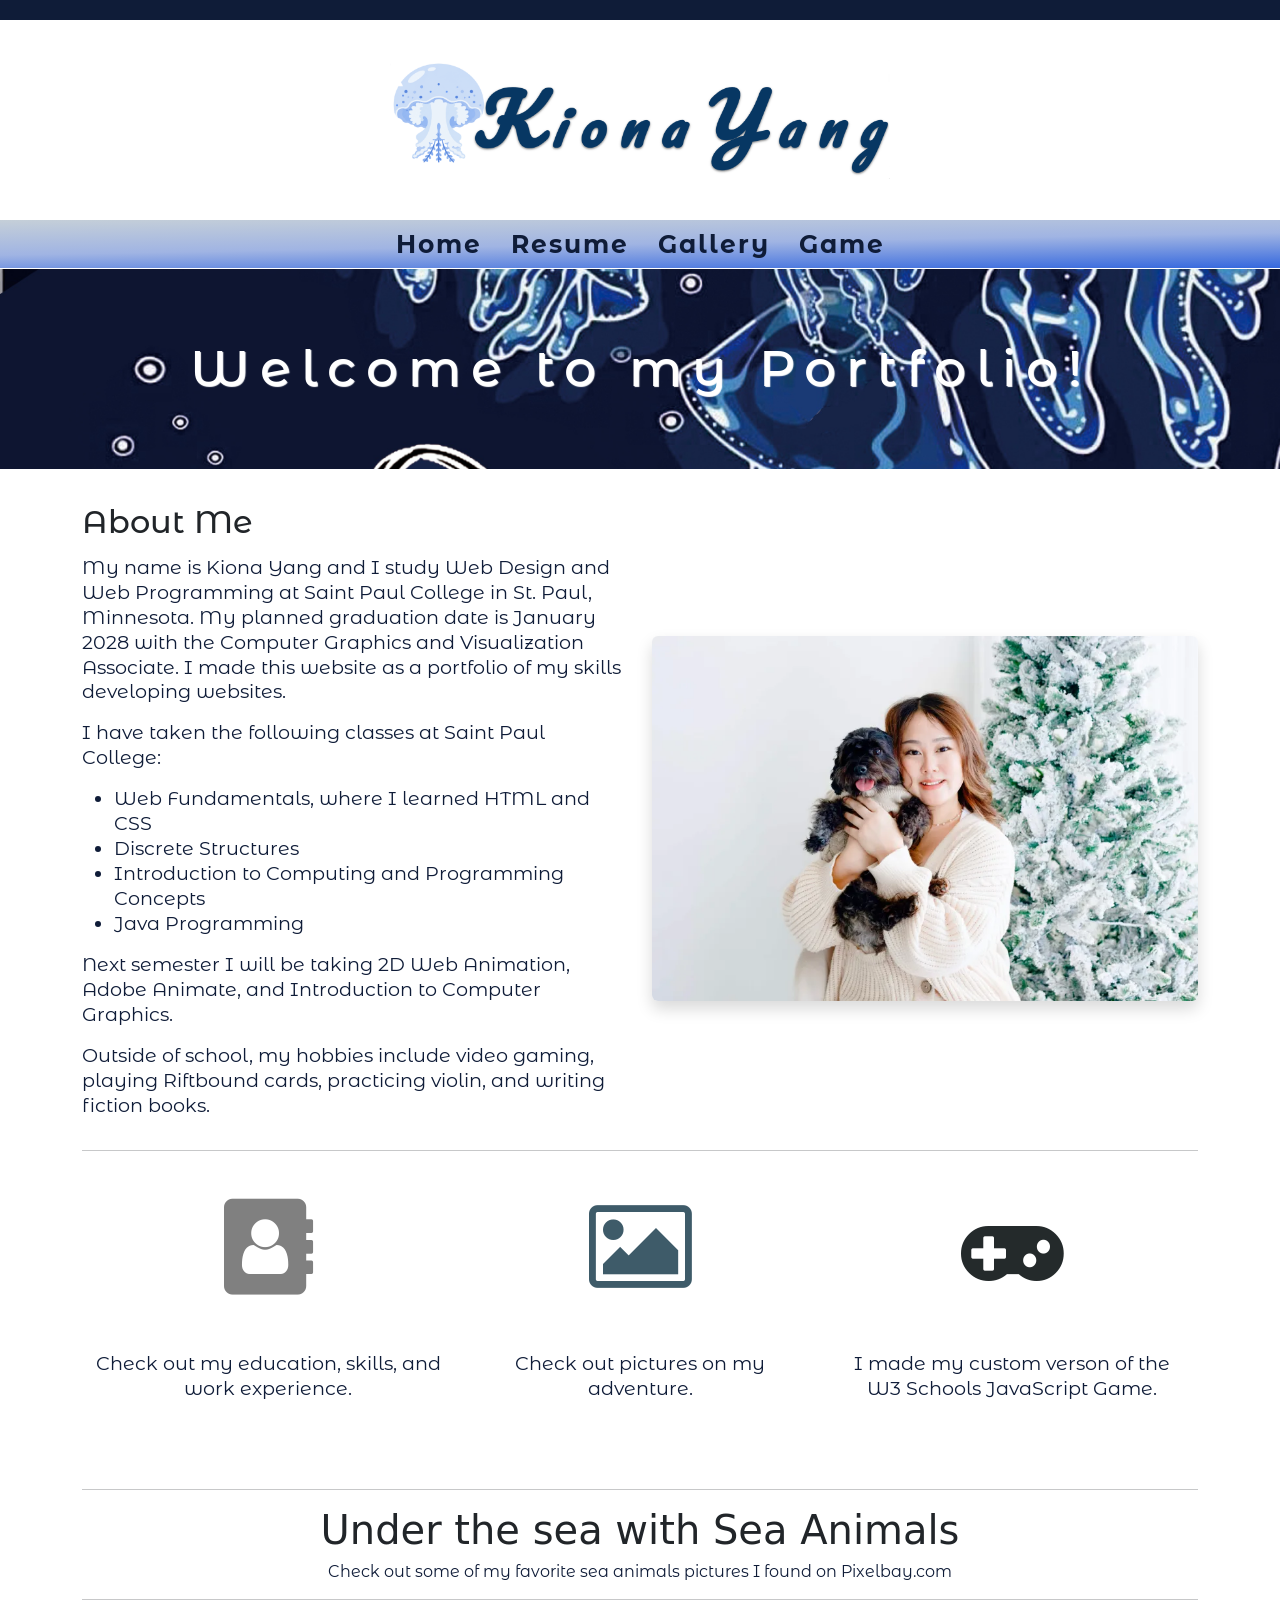
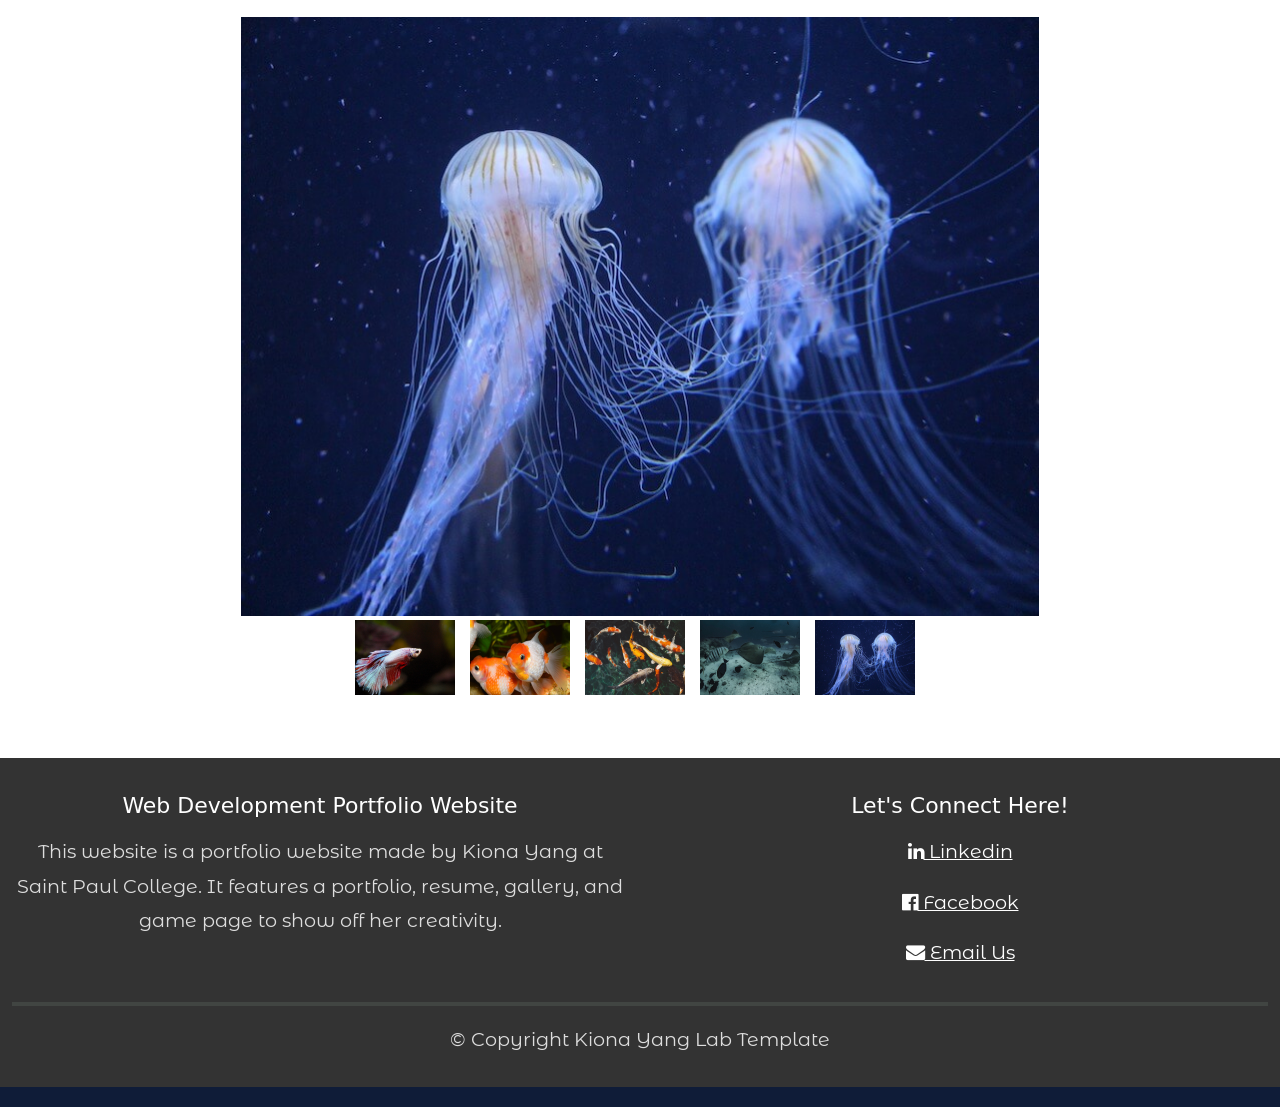
<file: index.html>
<!--The home-hero banner creates a welcoming and introduces people to my portfolio website. -->
<!DOCTYPE html>
<html lang="en">
<head>
	<meta charset="utf-8">
	<meta name="viewport" content="width=device-width, initial-scale=1, minimum-scale=1" />
	<meta name="description" content="This is the resume page of Kiona Yang, a Saint Paul College student in CSCI pathway.">
	<!-- Page Title -->
	<title>Kiona Yang Portfolio :: Resume</title>
	<!-- Stylesheets -->
	<link rel="stylesheet" href="style.css">
	<link rel="stylesheet" href="https://cdnjs.cloudflare.com/ajax/libs/font-awesome/4.7.0/css/font-awesome.min.css">
	<link rel="stylesheet" href="https://cdn.jsdelivr.net/npm/bootstrap@5.3.0/dist/css/bootstrap.min.css">
</head>
<body>
	<!--Website header-->
	<header>
		<img src="images/logo.png" alt="logo" height="350" width="500" class="img-fluid logo">
	</header>
	<!--Navigation -->
	<nav>
		<ul>
			<li><a href="index.html">Home</a></li>
			<li><a href="resume.html">Resume</a></li>
			<li><a href="gallery.html">Gallery</a></li>
			<li><a href="game.html">Game</a></li>
		</ul>
	</nav>
	<!-- Hero Banner -->
	<div class="home-hero">
		<h1>Welcome to my Portfolio!</h1>
	</div>
	<!--Main Content-->
	<main class="container my-4">
	    <div class="row align-items-center">
	        <div class="col-sm-6">
	            <h2>About Me</h2>
	            <p>My name is Kiona Yang and I study Web Design and Web Programming at Saint Paul College in St. Paul, Minnesota. My planned graduation date is January 2028 with the Computer Graphics and Visualization Associate. I made this website as a portfolio of my skills developing websites.</p>

	            <p>I have taken the following classes at Saint Paul College:</p>
	            <ul>
	                <li>Web Fundamentals, where I learned HTML and CSS</li>
	                <li>Discrete Structures</li>
	                <li>Introduction to Computing and Programming Concepts</li>
	                <li>Java Programming</li>
	            </ul>
	            <p>Next semester I will be taking 2D Web Animation, Adobe Animate, and Introduction to Computer Graphics.</p>
	            <p>Outside of school, my hobbies include video gaming, playing Riftbound cards, practicing violin, and writing fiction books.</p>
	        </div>
	        <div class="col-sm-6 text-center">
	            <img src="images/yumi.webp" alt="Kiona and Yumi" class="img-fluid rounded shadow home-photo">
	        </div>
	    </div>
	    <hr>
	    <div class="container my-5">
		    <div class="row text-center">
		        <div class="col-md-4 mb-4">
		            <a href="resume.html" class="logoh">
		                <i class="fa fa-address-book r-icon" aria-hidden="true"></i>
		                <h3>Resume</h3></a>
		            	<p>Check out my education, skills, and work experience.</p>
		        </div>
		        <div class="col-md-4 mb-4">
		            <a href="gallery.html" class="logoh">
		                <i class="fa fa-picture-o g-icon" aria-hidden="true"></i>
		                <h3>Gallery</h3></a>
		            	<p>Check out pictures on my adventure.</p>
		        </div>
		        <div class="col-md-4 mb-4">
		            <a href="game.html" class="logoh">
		            	<i class="fa fa-gamepad game-icon" aria-hidden="true"></i>
		                <h3>Game</h3></a>
		            	<p>I made my custom verson of the W3 Schools JavaScript Game.</p>
		        </div>
		    </div>
		</div>
		    <hr>
		    <div class="row">
				<div class="col-sm-12">
					<div class="gallery">
					    <div class="preview">
					    	<h3>Under the sea with Sea Animals</h3>
					    	<p>Check out some of my favorite sea animals pictures I found on Pixelbay.com</p>
					    	<hr>
					        <img id="preview" src="images/jellyfish.jpg" style="display:block;margin:0 auto;" alt="jellyfish"  height="600" width="800"/>
					    </div>
					    <div class="gallery-thumbnails" style="margin:0 auto;text-align:center">
					        <img onclick="document.getElementById('preview').src=document.getElementById('img1').src" id="img1" src="images/beta.jpg" alt="beta" />
					        <img onclick="document.getElementById('preview').src= document.getElementById('img2').src;" id="img2" src="images/goldfish.jpg" alt="goldfish"  />
					        <img onclick="document.getElementById('preview').src = document.getElementById('img3').src;" id="img3" src="images/koi.jpg" alt="koi" />
					        <img onclick="document.getElementById('preview').src = document.getElementById('img4').src;" id="img4" src="images/stingray.jpg" alt="stingray" />
					        <img onclick="document.getElementById('preview').src = document.getElementById('img5').src;" id="img4" src="images/jellyfish.jpg" alt="jellyfish" />
					    </div>
					</div>
				</div>
			</div>
	</main>
	<!-- Footer -->
	<footer>
		<div class="container-fluid">
			<div class="row">
				<div class="col-sm-6">
					<h3>Web Development Portfolio Website</h3>
					<p>This website is a portfolio website made by Kiona Yang at Saint Paul College. It features a portfolio, resume, gallery, and game page to show off her creativity.</p>
				</div>
				<div class="col-sm-6">
					<h3>Let's Connect Here!</h3>
					<p><a href="https://www.linkedin.com/in/kiona-yang-899322295/" target="_blank">
						<i class="fa fa-linkedin" aria-hidden="true"></i> Linkedin</a></p>
					<p><a href="https://www.facebook.com/ona.yang.7/" target="_blank">
						<i class="fa fa-facebook-official" aria-hidden="true"></i> Facebook</a></p>
					<p><a href="mailto:kionayang18@gmail.com">
						<i class="fa fa-envelope" aria-hidden="true"></i> Email Us</a>
					</p>
				</div>
			</div>
			<hr>
			<p class="copy-r">&copy; Copyright Kiona Yang Lab Template</p>
		</div>
	</footer>
<!--Bootstrap javascript-->
<script src="https://cdn.jsdelivr.net/npm/bootstrap@5.3.0/dist/js/bootstrap.bundle.min.js"></script>
</body>
</html>
</file>
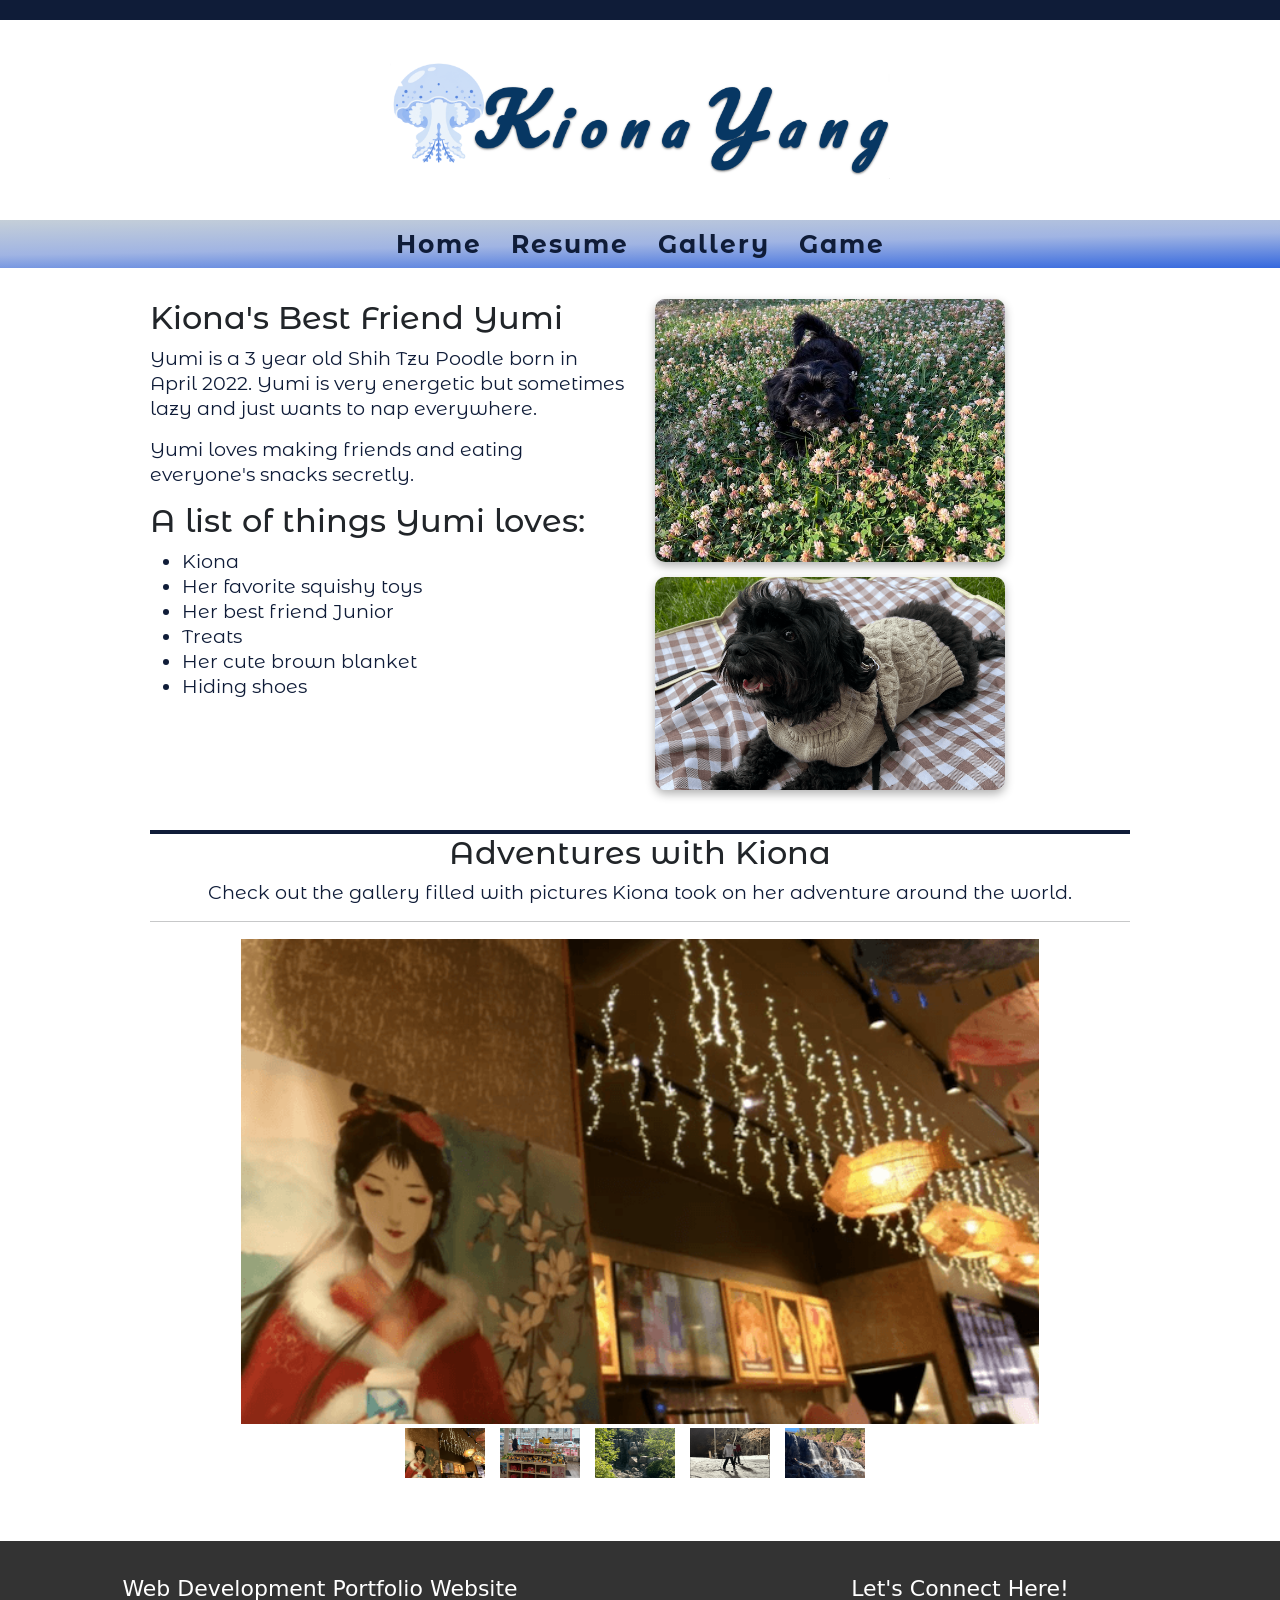
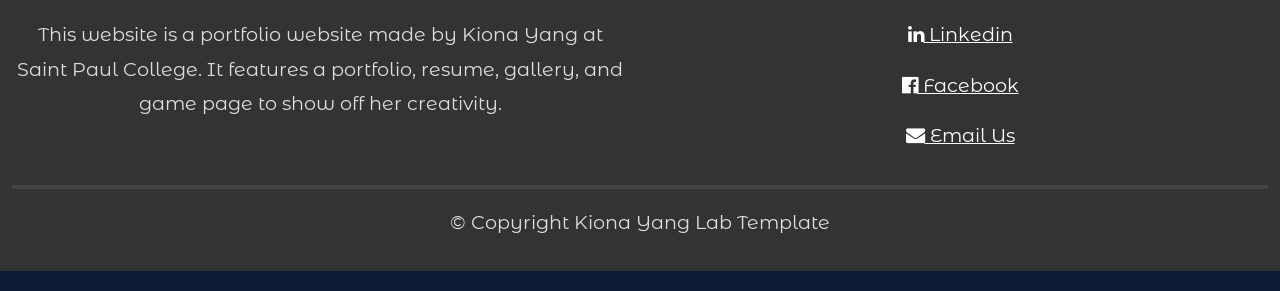
<file: gallery.html>
<!DOCTYPE html>
<html lang="en">
<head>
	<meta charset="utf-8">
	<meta name="viewport" content="width=device-width, initial-scale=1, minimum-scale=1" />
	<meta name="description" content="This is the resume page of Kiona Yang, a Saint Paul College student in CSCI pathway.">
	<!-- Page Title -->
	<title>Kiona Yang Portfolio :: Resume</title>
	<!-- Stylesheets -->
	<link rel="stylesheet" href="style.css">
	<link rel="stylesheet" href="https://cdnjs.cloudflare.com/ajax/libs/font-awesome/4.7.0/css/font-awesome.min.css">
	<link rel="stylesheet" href="https://cdn.jsdelivr.net/npm/bootstrap@5.3.0/dist/css/bootstrap.min.css">
</head>
<body>
	<!--Website header-->
	<header>
	<img src="images/logo.png" alt="logo" height="350" width="500" class="img-fluid logo">
	</header>
	<!-- Navigation -->
	<nav>
		<ul>
			<li><a href="index.html">Home</a></li>
			<li><a href="resume.html">Resume</a></li>
			<li><a href="gallery.html">Gallery</a></li>
			<li><a href="game.html">Game</a></li>
		</ul>
	</nav>
	<!--Main Content-->
	<main>
		<div class="pet">
			<!-- This section shares information about my dog to make my portfolio more personal-->
		    <div class="yumi">
		        <h3>Kiona's Best Friend Yumi</h3>
		        <p>Yumi is a 3 year old Shih Tzu Poodle born in April 2022. Yumi is very energetic but sometimes lazy and just wants to nap everywhere.</p>
		        <p>Yumi loves making friends and eating everyone's snacks secretly.</p>
		        <h3>A list of things Yumi loves:</h3>
		        	<ul>
		        		<li>Kiona</li>
		        		<li>Her favorite squishy toys</li>
		        		<li>Her best friend Junior</li>
		        		<li>Treats</li>
		        		<li>Her cute brown blanket</li>
		        		<li>Hiding shoes</li>
		        	</ul>
		    </div>
		    <!-- Yumi gallery -->
		    <div class="yumi-img">
		        <img src="images/yumi1.jpeg" alt="Yumi" class="home-photo">
		        <img src="images/yumi2.png" alt="Yumi" class="home-photo">
		    </div>
		</div>
		<!-- Adventure gallery-->
		<div class="row">
			<div class="col-sm-12">
				<div class="adventure">
					<div class="preview">
					    <h3>Adventures with Kiona</h3>
					    <p>Check out the gallery filled with pictures Kiona took on her adventure around the world.</p>
					    <hr>
					    <img id="preview" src="images/cafe.png" style="display:block;margin:0 auto;" alt="cafe"  height="600" width="800"/>
					    </div>
					    <div class="adventure-thumbnails" style="margin:0 auto;text-align:center">
					        <img onclick="document.getElementById('preview').src=document.getElementById('img1').src" id="img1" src="images/cafe.png" alt="cafe" />
					        <img onclick="document.getElementById('preview').src= document.getElementById('img2').src;" id="img2" src="images/mini.png" alt="mini"  />
					        <img onclick="document.getElementById('preview').src = document.getElementById('img3').src;" id="img3" src="images/rock.png" alt="rock" />
					        <img onclick="document.getElementById('preview').src = document.getElementById('img4').src;" id="img4" src="images/ski.png" alt="ski" />
					        <img onclick="document.getElementById('preview').src = document.getElementById('img5').src;" id="img5" src="images/waterfall.png" alt="waterfall" />
					    </div>
					</div>
				</div>
			</div>
	</main>
	<!-- Footer -->
	<footer>
		<div class="container-fluid">
			<div class="row">
				<div class="col-sm-6">
					<h3>Web Development Portfolio Website</h3>
					<p>This website is a portfolio website made by Kiona Yang at Saint Paul College. It features a portfolio, resume, gallery, and game page to show off her creativity.</p>
				</div>
				<div class="col-sm-6">
					<h3>Let's Connect Here!</h3>
					<p><a href="https://www.linkedin.com/in/kiona-yang-899322295/" target="_blank">
						<i class="fa fa-linkedin" aria-hidden="true"></i> Linkedin</a></p>
					<p><a href="https://www.facebook.com/ona.yang.7/" target="_blank">
						<i class="fa fa-facebook-official" aria-hidden="true"></i> Facebook</a></p>
					<p><a href="mailto:kionayang18@gmail.com">
						<i class="fa fa-envelope" aria-hidden="true"></i> Email Us</a>
					</p>
				</div>
			</div>
			<hr>
			<p class="copy-r">&copy; Copyright Kiona Yang Lab Template</p>
		</div>
	</footer>
<!--Bootstrap javascript-->
<script src="https://cdn.jsdelivr.net/npm/bootstrap@5.3.0/dist/js/bootstrap.bundle.min.js"></script>
</body>
</html>
</file>
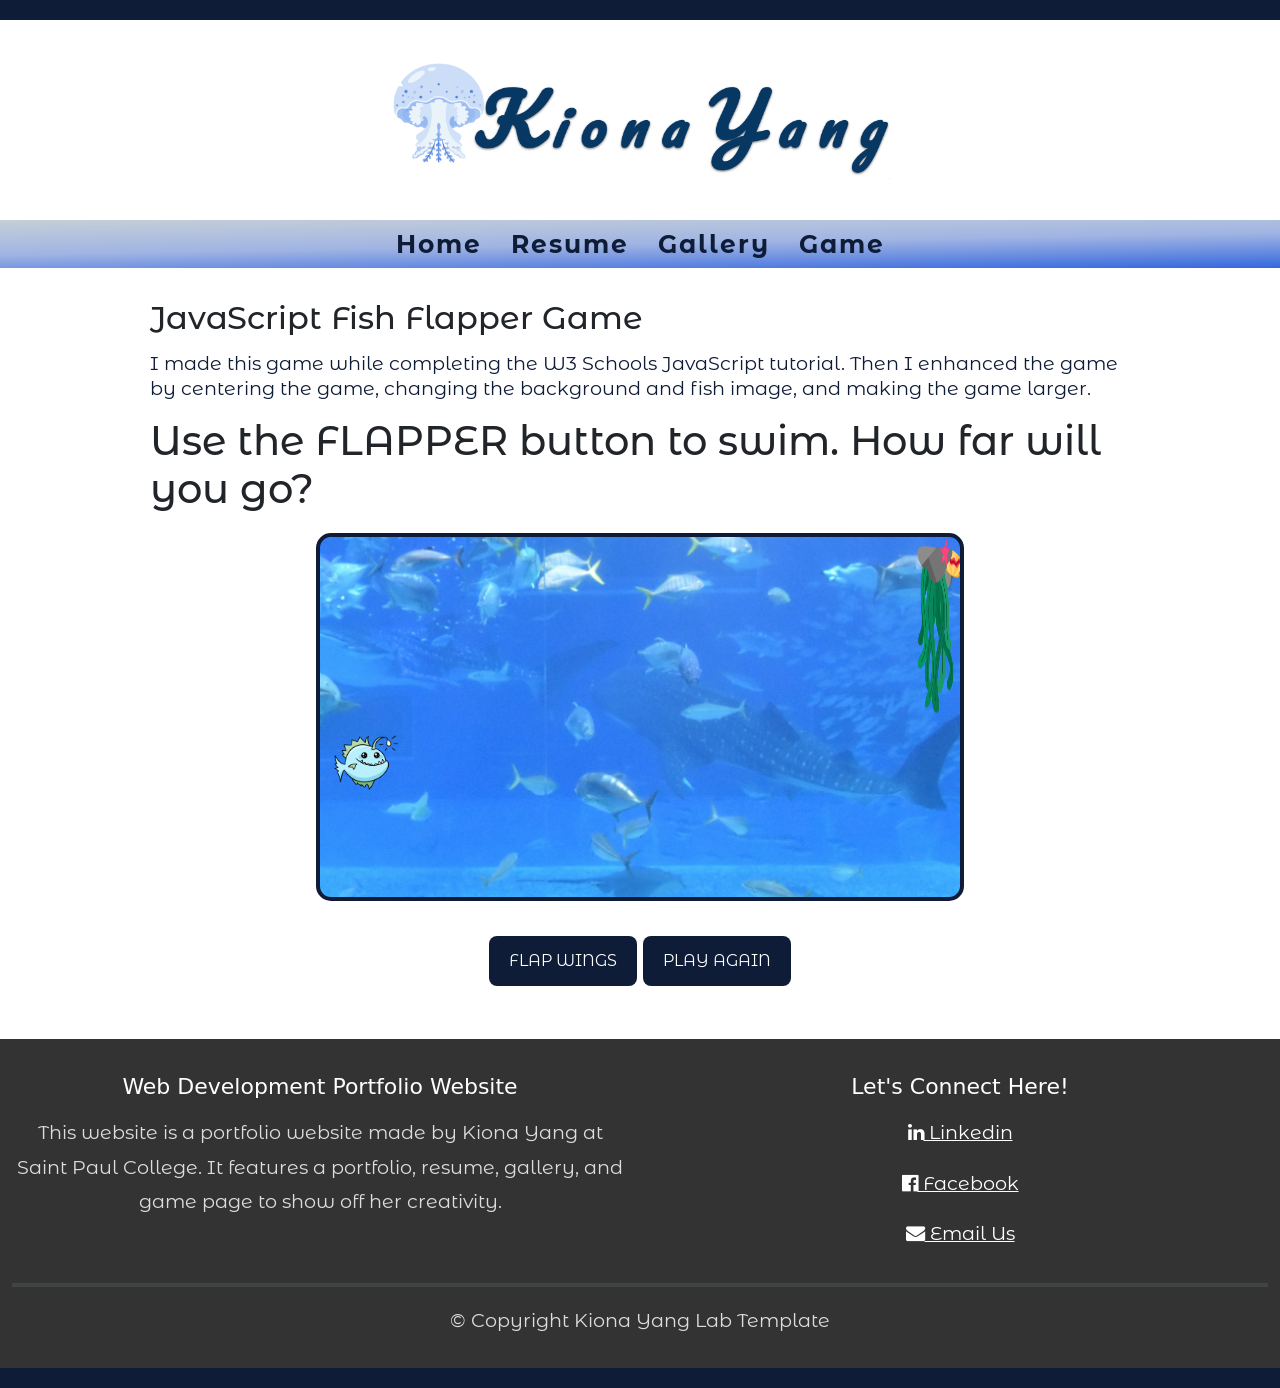
<file: game.html>
<!DOCTYPE html>
<html lang="en">
<head>
  <meta charset="utf-8">
  <meta name="viewport" content="width=device-width, initial-scale=1.0"/>
  <meta name="description" content="This is the resume page of Kiona Yang, a Saint Paul College student in CSCI pathway.">
  <!--Page title-->
  <title>Kiona Yang Portfolio :: Resume</title>
  <!--Stylesheets-->
  <link rel="stylesheet" href="style.css">
  <link rel="stylesheet" href="https://cdnjs.cloudflare.com/ajax/libs/font-awesome/4.7.0/css/font-awesome.min.css">
  <link rel="stylesheet" href="https://cdn.jsdelivr.net/npm/bootstrap@5.3.0/dist/css/bootstrap.min.css">
</head>
<body onload="startGame()">
  <header>
    <img src="images/logo.png" alt="logo" height="350" width="500" class="img-fluid logo">
  </header>
  <!-- Navigation -->
  <nav>
    <ul>
      <li><a href="index.html">Home</a></li>
      <li><a href="resume.html">Resume</a></li>
      <li><a href="gallery.html">Gallery</a></li>
      <li><a href="game.html">Game</a></li>
    </ul>
  </nav>
<!--Main Content-->
<main>
    <h2>JavaScript Fish Flapper Game</h2>
    <p>I made this game while completing the W3 Schools JavaScript tutorial. Then I enhanced the game by centering the game, changing the background and fish image, and making the game larger.</p>

    <h1 class="flap-text">Use the FLAPPER button to swim. How far will you go?</h1>
    <!-- This javascript allows controls for both desktop and control devices to work-->
    <div id="game" ></div>
    <!-- Desktop controls: uses mouse events -->
      <div class="game-controls desktop">
          <button class="myButton" onmousedown="accelerate(-0.2)" onmouseup="accelerate(0.05)">FLAP WINGS</button>
          <a href=""><button class="myButton">PLAY AGAIN</button></a>
      </div>

      <!-- Mobile controls: uses touch events -->
      <div class="game-controls mobile">
          <button class="myButton" ontouchstart="accelerate(-0.2)" ontouchend="accelerate(0.05)">FLAP WINGS</button>
          <a href=""><button class="myButton">PLAY AGAIN</button></a>
      </div>
   <script>
      var myGamePiece;
      var myObstacles = [];
      var myScore;

      var canvasWidth = 640;
      var canvasHeight = 360;
      /* If the screen is less than 768px wide, use a smaller canvas */
      if (window.innerWidth < 768) {
          canvasWidth = 300;
          canvasHeight = 300;
      }
      
      function startGame() {
          myGamePiece = new component(70, 70, "images/fish2.png", 10, 120, "image");
          myGamePiece.gravity = 0.05;
          myScore = new component("30px", "Montserrat Alternates", "white", 700, 40, "text");
          myGameArea.start();
      }
      
      var myGameArea = {
          canvas : document.createElement("canvas"),
          start : function() {
              this.canvas.width = canvasWidth;
              this.canvas.height = canvasHeight;
              this.context = this.canvas.getContext("2d");
              var myGame = document.getElementById("game");
              myGame.insertBefore(this.canvas, myGame.childNodes[0]);        
              this.frameNo = 0;
              this.interval = setInterval(updateGameArea, 20);
           },
          clear : function() {
              this.context.clearRect(0, 0, this.canvas.width, this.canvas.height);
          }
      }
      
      function component(width, height, color, x, y, type) {
          this.type = type;
          if(type == "image"){
            this.image = new Image();
            this.image.src = color;
          }
          this.score = 0;
          this.width = width;
          this.height = height;
          this.speedX = 0;
          this.speedY = 0;    
          this.x = x;
          this.y = y;
          this.gravity = 0;
          this.gravitySpeed = 0;
          this.update = function() {
              ctx = myGameArea.context;
                  if(type == "image"){
                        ctx.drawImage(this.image,this.x,this.y,this.width, this.height);
              }else if (this.type == "text") {
                  ctx.font = this.width + " " + this.height;
                  ctx.fillStyle = color;
                  ctx.fillText(this.text, this.x, this.y);
              } else {
                  ctx.fillStyle = color;
                  ctx.fillRect(this.x, this.y, this.width, this.height);
              }
          }
          this.newPos = function() {
              this.gravitySpeed += this.gravity;
              this.x += this.speedX;
              this.y += this.speedY + this.gravitySpeed;
              this.hitBottom();
              this.hitTop();
          }
          this.hitBottom = function() {
              var rockbottom = myGameArea.canvas.height - this.height;
              if (this.y > rockbottom) {
                  this.y = rockbottom;
                  this.gravitySpeed = 0;
              }
           }
           this.hitTop = function() {
              if (this.y < 0) {
              this.y = 0;
              this.gravitySpeed = 0;
              }
            }
          this.crashWith = function(otherobj) {
              var myleft = this.x;
              var myright = this.x + (this.width);
              var mytop = this.y;
              var mybottom = this.y + (this.height);
              var otherleft = otherobj.x;
              var otherright = otherobj.x + (otherobj.width);
              var othertop = otherobj.y;
              var otherbottom = otherobj.y + (otherobj.height);
              var crash = true;
              if ((mybottom < othertop) || (mytop > otherbottom) || (myright < otherleft) || (myleft > otherright)) {
                  crash = false;
              }
              return crash;
          }
      }
      
      function updateGameArea() {
          var x, height, gap, minHeight, maxHeight, minGap, maxGap;
          for (i = 0; i < myObstacles.length; i += 1) {
              if (myGamePiece.crashWith(myObstacles[i])) {
                  return;
              } 
          }
          myGameArea.clear();
          myGameArea.frameNo += 1;
          if (myGameArea.frameNo == 1 || everyinterval(150)) {
              x = myGameArea.canvas.width;
              minHeight = 20;
              maxHeight = 200;
              height = Math.floor(Math.random()*(maxHeight-minHeight+1)+minHeight);
              minGap = 180;
              maxGap = 250;
              gap = Math.floor(Math.random()*(maxGap-minGap+1)+minGap);
              myObstacles.push(new component(65, height, "images/seaweed2.png", x, 0, "image"));
              myObstacles.push(new component(65, x - height - gap, "images/seaweed.png", x, height + gap, "image"));
          }
          for (i = 0; i < myObstacles.length; i += 1) {
              myObstacles[i].x += -1;
              myObstacles[i].update();
          }
          myScore.text="SCORE: " + myGameArea.frameNo;
          myScore.update();
          myGamePiece.newPos();
          myGamePiece.update();
      }
      
      function everyinterval(n) {
          if ((myGameArea.frameNo / n) % 1 == 0) {return true;}
          return false;
      }
      
      function accelerate(n) {
          myGamePiece.gravity = n;
      }
   </script>
</main>
<!-- Footer -->
  <footer>
    <div class="container-fluid">
      <div class="row">
        <div class="col-sm-6">
          <h3>Web Development Portfolio Website</h3>
          <p>This website is a portfolio website made by Kiona Yang at Saint Paul College. It features a portfolio, resume, gallery, and game page to show off her creativity.</p>
        </div>
        <div class="col-sm-6">
          <h3>Let's Connect Here!</h3>
          <p><a href="https://www.linkedin.com/in/kiona-yang-899322295/" target="_blank">
            <i class="fa fa-linkedin" aria-hidden="true"></i> Linkedin</a></p>
          <p><a href="https://www.facebook.com/ona.yang.7/" target="_blank">
            <i class="fa fa-facebook-official" aria-hidden="true"></i> Facebook</a></p>
          <p><a href="mailto:kionayang18@gmail.com">
            <i class="fa fa-envelope" aria-hidden="true"></i> Email Us</a>
          </p>
        </div>
      </div>
      <hr>
      <p class="copy-r">&copy; Copyright Kiona Yang Lab Template</p>
    </div>
  </footer>
  <!-- Bootstrap javascript-->
  <script src="https://cdn.jsdelivr.net/npm/bootstrap@5.3.0/dist/js/bootstrap.bundle.min.js"></script>
</body>
</html>
</file>
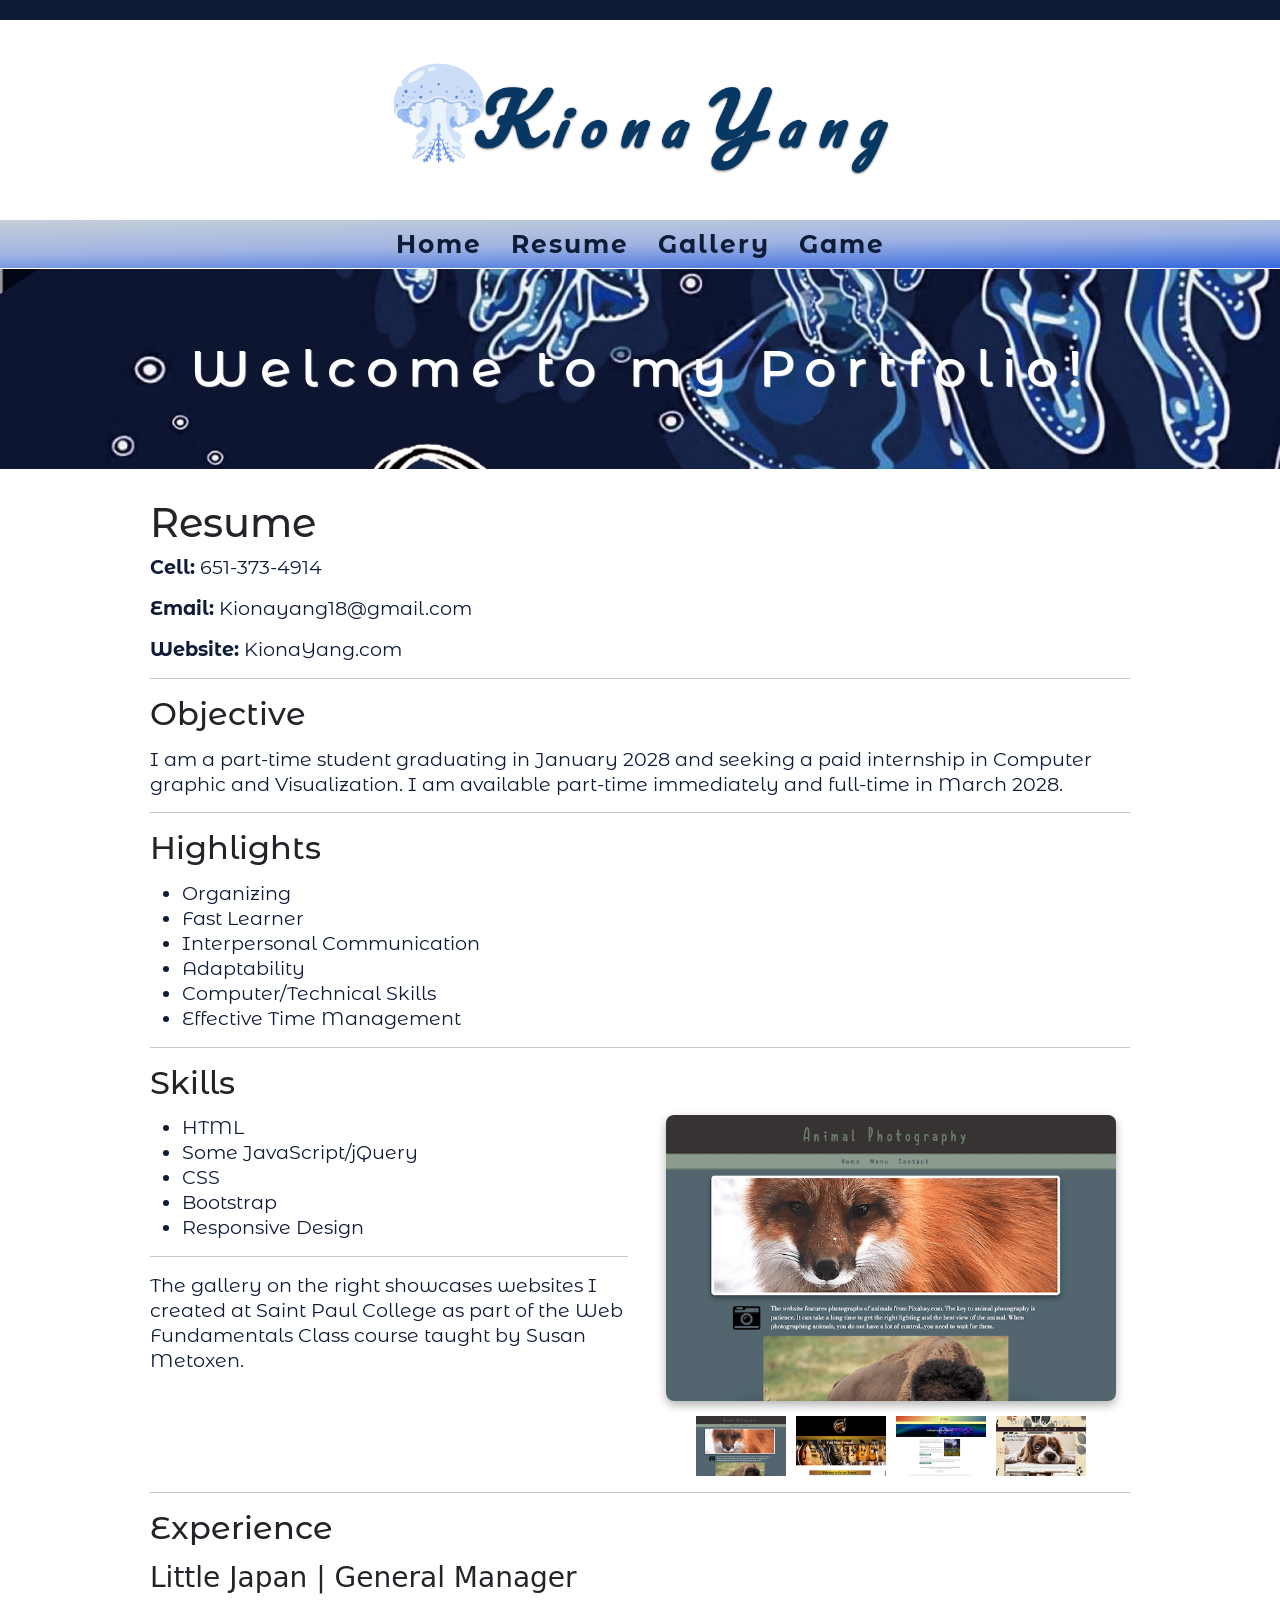
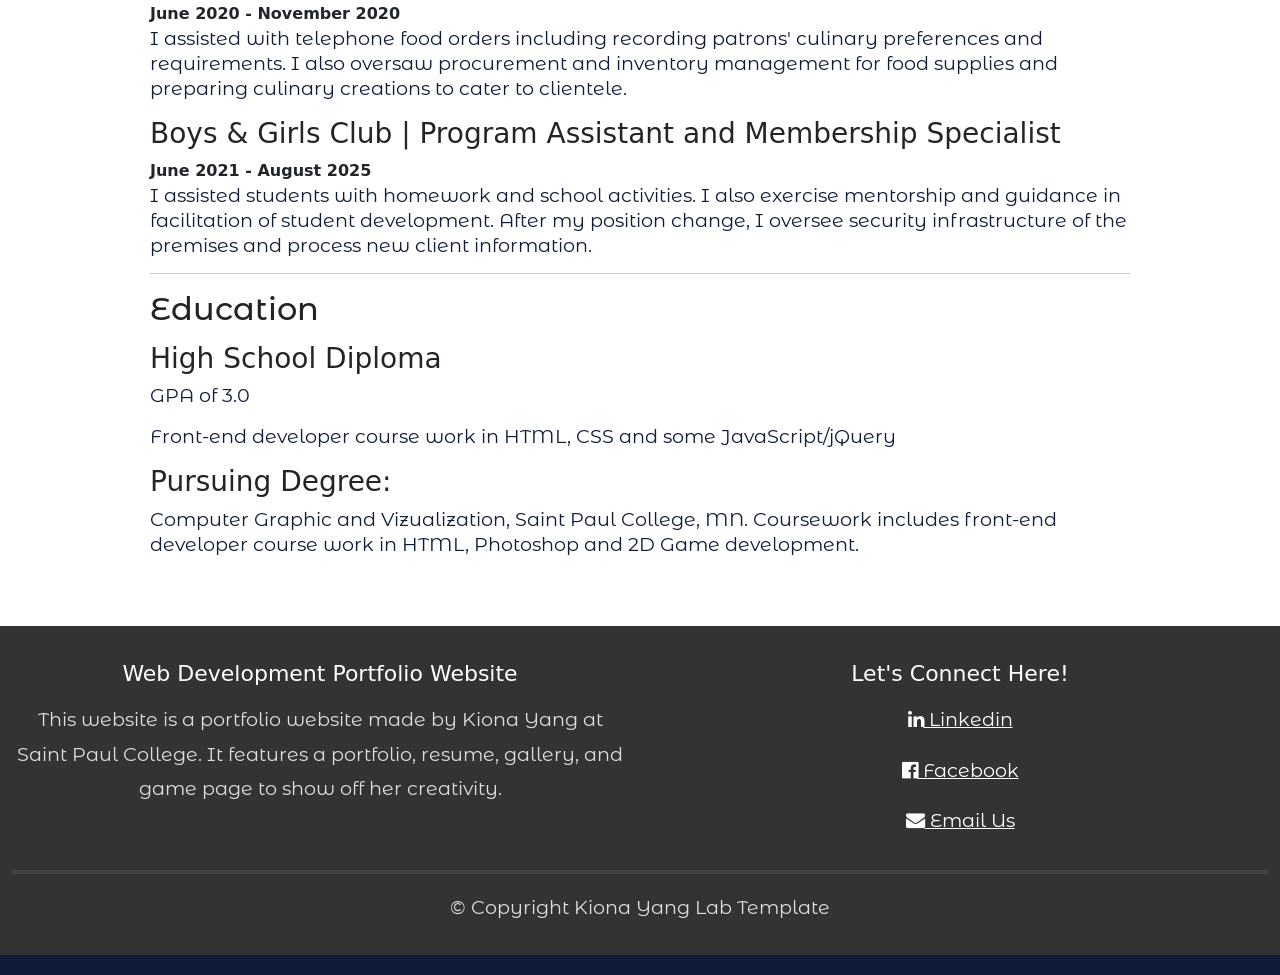
<file: resume.html>
<!DOCTYPE html>
<html lang="en">
<head>
    <meta charset="utf-8">
    <meta name="viewport" content="width=device-width, initial-scale=1, minimum-scale=1" />
    <meta name="description" content="This is the resume page of Kiona Yang, a Saint Paul College student in CSCI pathway.">
    <!-- Page Title -->
    <title>Kiona Yang Portfolio :: Resume</title>
    <!-- Stylesheets -->
    <link rel="stylesheet" href="style.css">
    <link rel="stylesheet" href="https://cdnjs.cloudflare.com/ajax/libs/font-awesome/4.7.0/css/font-awesome.min.css">
    <link rel="stylesheet" href="https://cdn.jsdelivr.net/npm/bootstrap@5.3.0/dist/css/bootstrap.min.css">
</head>
<body>
    <!--Website header-->
    <header>
        <img src="images/logo.png" alt="logo" height="350" width="500" class="img-fluid logo">
    </header>
    <!--Navigation -->
    <nav>
        <ul>
          <li><a href="index.html">Home</a></li>
          <li><a href="resume.html">Resume</a></li>
          <li><a href="gallery.html">Gallery</a></li>
          <li><a href="game.html">Game</a></li>
        </ul>
    </nav>
    <!-- Hero banner -->
    <div class="home-hero">
        <h1>Welcome to my Portfolio!</h1>
    </div>
    <!--Main Content-->
    <main>
        <h1>Resume</h1>
        <p><b>Cell: </b>651-373-4914</p>
        <p><b>Email: </b>Kionayang18@gmail.com</p>
        <p><b>Website: </b>KionaYang.com</p>
        <hr>
        <h2>Objective</h2>
        <p>I am a part-time student graduating in January 2028 and seeking a paid internship in Computer graphic and Visualization. I am available part-time immediately and full-time in March 2028.</p>
        <hr>

        <h2>Highlights</h2>
        <ul>
          <li>Organizing</li>
          <li>Fast Learner</li>
          <li>Interpersonal Communication</li>
          <li>Adaptability</li>
          <li>Computer/Technical Skills</li>
          <li>Effective Time Management</li>
        </ul>
        <hr>

        <h2>Skills</h2>

        <div class="row">
            <div class="col-md-6">
                <ul>
                    <li>HTML</li>
                    <li>Some JavaScript/jQuery</li>
                    <li>CSS</li>
                    <li>Bootstrap</li>
                    <li>Responsive Design</li>
                </ul>
                <hr>
                <p>The gallery on the right showcases websites I created at Saint Paul College as part of the Web Fundamentals Class course taught by Susan Metoxen. </p>
            </div>
            <!--Website gallery-->
            <div class="col-md-6">
                <div class="gallery2">
                    <div class="preview">
                        <img id="preview" src="images/animal.png" alt="Animal">
                    </div>
                    <!-- The gallery displays pictures of websites I created in my Web Fundamentals class-->
                    <div class="gallery2-thumbnails">
                        <img src="images/animal.png" alt="Animal"
                            onclick="document.getElementById('preview').src=this.src">
                        <img src="images/guitar.png" alt="Guitar"
                            onclick="document.getElementById('preview').src=this.src">
                        <img src="images/joystick.png" alt="Joystick"
                            onclick="document.getElementById('preview').src=this.src">
                        <img src="images/puppy.png" alt="Puppy"
                            onclick="document.getElementById('preview').src=this.src">
                    </div>
                </div>
            </div>
        </div>
        <hr>
        <h2>Experience</h2>
        <h3>Little Japan | General Manager</h3>
        <b>June 2020 - November 2020</b>
        <p>I assisted with telephone food orders including recording patrons' culinary preferences and requirements. I also oversaw procurement and inventory management for food supplies and preparing culinary creations to cater to clientele.</p>
        <h3>Boys & Girls Club | Program Assistant and Membership Specialist</h3>
        <b>June 2021 - August 2025</b>
        <p>I assisted students with homework and school activities. I also exercise mentorship and guidance in facilitation of student development. After my position change, I oversee security infrastructure of the premises and process new client information.</p>
        <hr>

        <h2>Education</h2>
        <h3>High School Diploma</h3>
        <p>GPA of 3.0</p>
        <p>Front-end developer course work in HTML, CSS and some JavaScript/jQuery</p>
        <h3>Pursuing Degree:</h3>
        <p>Computer Graphic and Vizualization, Saint Paul College, MN. Coursework includes front-end developer course work in HTML, Photoshop and 2D Game development.</p>
    </main>
    <!-- Footer -->
    <footer>
        <div class="container-fluid">
            <div class="row">
                <div class="col-sm-6">
                    <h3>Web Development Portfolio Website</h3>
                    <p>This website is a portfolio website made by Kiona Yang at Saint Paul College. It features a portfolio, resume, gallery, and game page to show off her creativity.</p>
                </div>
                <div class="col-sm-6">
                    <h3>Let's Connect Here!</h3>
                    <p><a href="https://www.linkedin.com/in/kiona-yang-899322295/" target="_blank">
                        <i class="fa fa-linkedin" aria-hidden="true"></i> Linkedin</a></p>
                    <p><a href="https://www.facebook.com/ona.yang.7/" target="_blank">
                        <i class="fa fa-facebook-official" aria-hidden="true"></i> Facebook</a></p>
                    <p><a href="mailto:kionayang18@gmail.com">
                        <i class="fa fa-envelope" aria-hidden="true"></i> Email Us</a>
                    </p>
                </div>
            </div>
            <hr>
            <p class="copy-r">&copy; Copyright Kiona Yang Lab Template</p>
        </div>
    </footer>
<!--Bootstrap javascript-->
<script src="https://cdn.jsdelivr.net/npm/bootstrap@5.3.0/dist/js/bootstrap.bundle.min.js"></script>
</body>
</html>
</file>
<file: style.css>
/* Google Fonts */
@import url('https://fonts.googleapis.com/css2?family=Amatic+SC:wght@400;700&family=Bodoni+Moda:ital,opsz,wght@0,6..96,400..900;1,6..96,400..900&family=Indie+Flower&family=Iosevka+Charon:ital,wght@0,300;0,400;0,500;0,700;1,300;1,400;1,500;1,700&family=Montserrat+Alternates:ital,wght@0,100;0,200;0,300;0,400;0,500;0,600;0,700;0,800;0,900;1,100;1,200;1,300;1,400;1,500;1,600;1,700;1,800;1,900&family=Yuyu&display=swap');
/* Hero Section */
.home-hero{
  background-image: url("images/jelly.jpg");
  background-size: cover;
}
.home-hero h1{
  font-family: "Montserrat Alternates", sans-serif;
  color: white;
  font-size: 50px;
  text-shadow: 1px 1px 1px white;
  text-align: center;
  padding: 70px 0;
  margin: 0;
  letter-spacing: 10px;
}
.home-photo{
  width: 100%;
  max-width: 500px;
  height: auto;
  border-radius: 10px;
  box-shadow: 0px 4px 10px rgba(0,0,0,.3);
}
/* Game controls */
#game{
  text-align: center;
  margin: 20px auto;
}
.logoh i{
  font-size: 6rem;
  display: block;
  margin-bottom: 15px;
}
h2{
  font-size: 3em;
  font-family: "Montserrat Alternates", cursive;
  color: #0F1C38;
  border-bottom: 5px solid white;
  text-shadow: 4px 4px 4px white;
}
p,
ul,
h1{
    font-family: "Montserrat Alternates", sans-serif;
  line-height: 1.3;
  font-size: 1.2em;
  margin-bottom: 20px;
  color: #0F1C38;
}
h3{
  font-size: 1.7em;
}
body{
  margin: 0;
	background-color: #B8CFE0;
	font-family: "Iosevka Charon", monospace;
  border-top: 20px solid #0F1C38;
  border-bottom: 20px solid #0F1C38;
}
header{
	text-align: center;
  padding: 40px 0;
}
main{
	max-width: 1000px;
	margin: 20px auto;
	padding: 10px;
}
canvas{
  background-image: url(images/aquarium.jpg);
  background-size: cover;
  border: 4px solid #0F1C38;
  background-color: white;
  border-radius: 15px;
  margin: 0 auto;
  display: block;
}
/* Buttons selections */
.myButton{
  background-color: #0F1C38;
  color: white;
  font-size: 1em;
  font-family: "Montserrat Alternates", sans-serif;
  border: none;
  padding: 13px 20px;
  margin-top: 15px;
  border-radius: 8px;
}
.myButton:hover{
  background-color: #45547D;
}
.game-controls {
  text-align: center;
  margin-top: 15px;
}
/* Portfolio Icons */
.logoh{
    width: 120px;
    height: 120px;
}
.r-icon{
  color: gray;
}
.g-icon{
  color: #3E5B69;
}
.game-icon{
  color: #242A2B;
}
a:link{
  color: #ffffff;
}
a:visited{
  color: #434154;
}
a:hover{
  color: #BFC8CA;
}
a:active{
  color: red;
}
/* Navigation  */
nav{
  font-family: "Montserrat Alternates", sans-serif;
  text-align: center;
  background-color: white;
  letter-spacing: 2px;
  background: linear-gradient(179deg, #c5cfd8 0%, #a0b4e3 50%, #3568de 100%);
  border-top: 1px solid #ffffff;
  border-bottom: 1px solid #ffffff;
  font-weight: bold;
  font-size: 1.3em;
}
nav ul{
  list-style-type: none;
  padding: 0;
  margin: 8px 0;
}
nav li{
  display: inline;
  padding: 10px;
}
nav a{
  text-decoration: none;
}
nav a:link{
  color: #0F1C38;
}
nav a:visited{
  color: #0F1C38;
}
nav a:hover{
  color: white;
}
nav a:active{
  color: #0F1C38;
}
/* Footer */
footer{
  background:#333;
  color:white;
  margin-top:40px;
  padding:35px 0 15px;
  border-top: white 3px solid;
  text-align: center;
}
footer h3{
  margin-bottom:15px;
  font-size:22px;
  color:white;
}
footer p{
  line-height:1.8;
  color:#ddd;
}
footer hr{
  border:2px solid #6B7D6F;
}
/* Home Gallery */
.gallery .preview{
  height: auto;
  width: 100%;
}
.gallery .gallery-thumbnails img {
  height: 75px;
  width: 100px;
  margin: 3px 10px 10px 0;

}
.gallery .preview img#preview {
  padding: 1px;
  max-width: 100%;
  height: auto;
  margin: 0 auto !important;
  display: block !important;
}
.gallery .preview h3{
  font-size: 2.5em;
  text-align: center;
}
.gallery .preview p{
  font-size: 1em;
  text-align: center;
}
.mobile {
  display: none;
}
/* Resume Gallery */
.gallery2{
  text-align: center;
}
.gallery2 .preview img{
  width: 100%;
  max-width: 450px;
  height: auto;
  border-radius: 8px;
  box-shadow: 0 4px 10px rgba(0,0,0,.3);
}
.gallery2-thumbnails{
  display: flex;
  justify-content: center;
  gap: 10px;
  flex-wrap: wrap;
  margin-top: 15px;
}
.gallery2-thumbnails img{
  width: 90px;
  height: 60px;
}
/* Adventure Gallery */
.adventure .preview{
  width: 100%;
  height: auto;
}
.adventure .adventure-thumbnails img {
  width: 80px;
  height: 50px;
  margin: 3px 10px 10px 0;
}
.adventure .preview img#preview {
  padding: 1px;
  max-width: 100%;
  height: auto;
  margin: 0 auto !important;
  display: block !important;
}
/*Yumi Section*/
.pet{
  display: flex;
  justify-content: space-between;
  align-items: flex-start;
  gap: 30px;
  margin-bottom: 40px;
}
.pet h3{
  font-size: 2em;
  font-family: "Montserrat Alternates", sans-serif;
}
.adventure h3{
  border-top: 4px solid #0F1C38;
  font-size: 2em;
  font-family: "Montserrat Alternates", sans-serif;
  text-align: center;
}
.adventure p{
  text-align: center;
}
.yumi{
  flex: 1;
}
.yumi-img{
  gap:15px;
  flex: 1;
  display: flex;
  flex-direction: column;
}
.yumi-img img{
  width: 100%;
  max-width: 350px;
  height: auto;
}
/* The CSS Adjustments allows tablets and smartphones to perfectly adjust the text and screen to be mobile friendly*/
/* CSS Adjustments for Tablets */
@media only screen and (max-width: 1024px){
  h1{
    font-size: 1.8em;
  }
}
/* CSS Adjustments for Smartphones */
@media only screen and (max-width: 768px){
  h1{
    font-size: 1.5em;
  }
  .desktop {
    display: none;
    }
  .mobile {
    display: block;
    touch-action: manipulation;
    }
}
</file>
